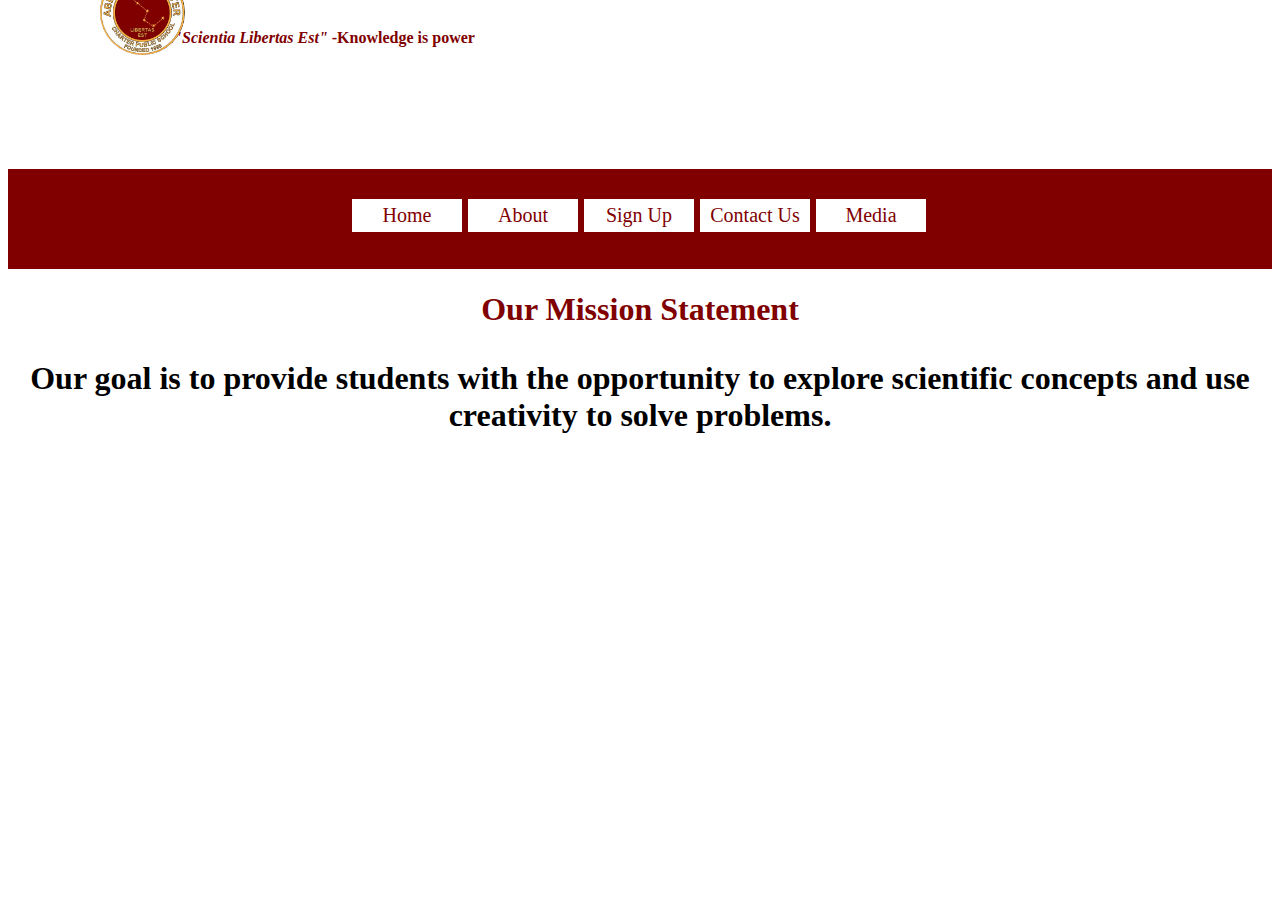
<file: about.html>
<!DOCTYPE html> 
<html>
<head>
<meta charset="UTF-8">
<meta name="viewport" content="width=device-width, initial-scale=1">
<title>About</title>
<link rel="stylesheet" type="text/css" href="mainstyle.css">
<link href="https://fonts.googleapis.com/css?family=Playfair+Display:400,700" rel="stylesheet">

</head>

<body>
<div class="grid">
	<h4 class= "motto"> <em>"Scientia Libertas Est"</em> -Knowledge is power</h4>
	</div>
	<header> 
		<div class="akf"><img src="logo.jpg"> </div>
		<div class="directory">
			<div class="home"><a href="index.html"> Home</a></div>
			<div class="about"><a href="about.html"> About</a></div>
			<div class="signup"><a href="signup.html"> Sign Up</a></div>
			<div class="contact"><a href="contact.html"> Contact Us</a></div>
			<div class="media"><a href="media.html"> Media </a></div>
		</div>
	</header>
	<section class="centerhead">
		<h1> Our Mission Statement <h1>
			<p>Our goal is to provide students with the opportunity to explore scientific concepts and use creativity to solve problems.</p>
	</section>
</div>

<main>
	
</main>
</body>
</html>
</file>
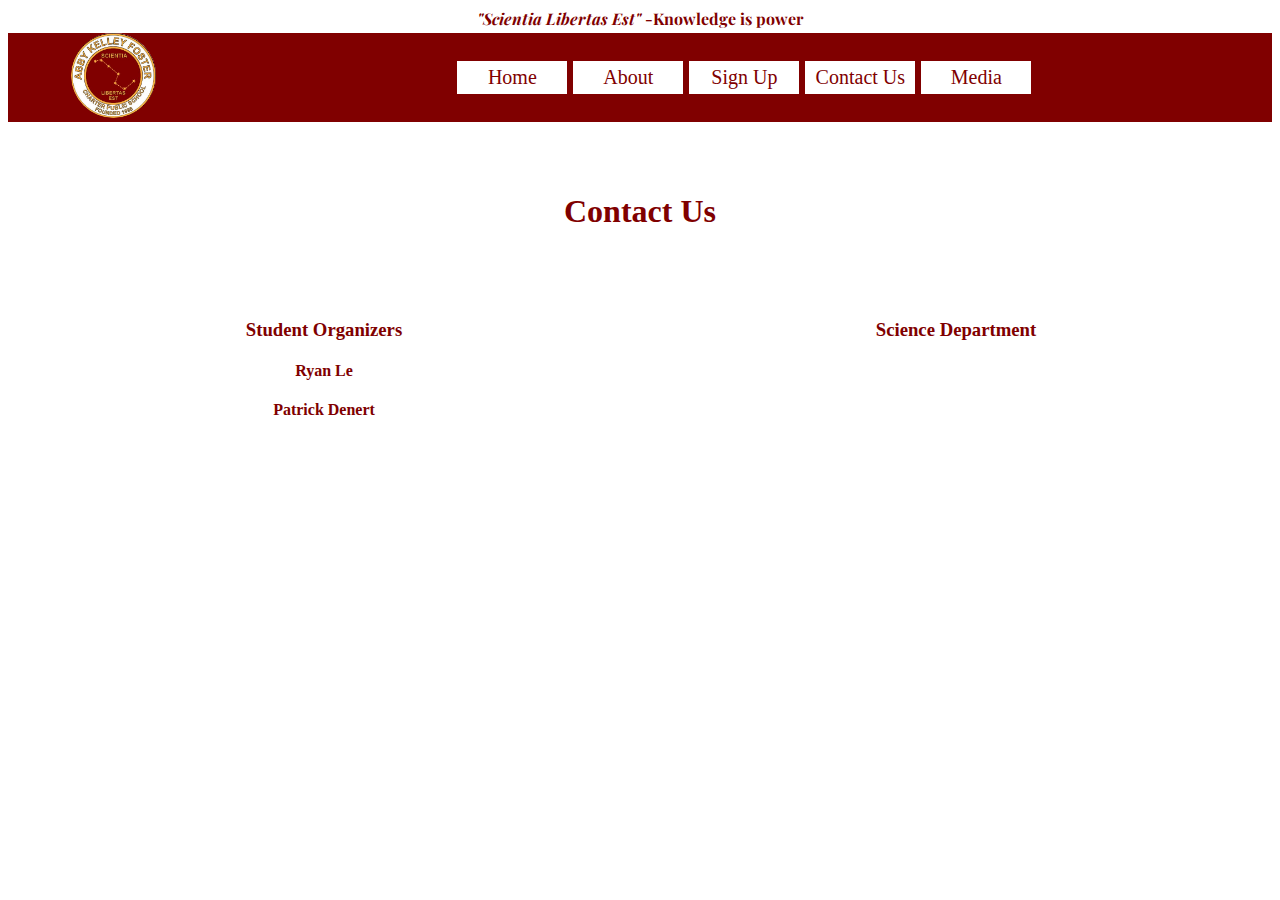
<file: contact.html>
<!DOCTYPE html> 
<html>
<head>
<meta charset="UTF-8">
<meta name="viewport" content="width=device-width, initial-scale=1">
<title>Contact Us</title>
<link href="https://fonts.googleapis.com/css?family=Playfair+Display:400,700" rel="stylesheet">
<link href="contact.css" type="text/css" rel="stylesheet">

</head>

<body>
<div class="grid">
	<h4 class="motto"> <em>"Scientia Libertas Est"</em> -Knowledge is power</h4>
	<header>
		<div class="akf"><img src="logo.jpg"> </div>
		<div class="directory">
			<div class="home"><a href="index.html"> Home</a></div>
			<div class="about"><a href="about.html"> About</a></div>
			<div class="signup"><a href="signup.html"> Sign Up</a></div>
			<div class="contact"><a href="contact.html"> Contact Us</a></div>
			<div class="media"><a href="media.html"> Media </a></div>
		</div>
	</header>
	<section class ="centerhead">
		<h1> Contact Us </h1>
	</section>
	<section class="stuinfo">
		<h3> Student Organizers <h3>
		<h4> <a href="https://mail.google.com/mail/u/0/?tab=wm#inbox?compose=new" target= "ryanle@stu.akfcs.org">Ryan Le</a></h4>
		<h4> <a href="#"> Patrick Denert</a></h4>
	</section>
	<section class="teachinfo">
		<h3> Science Department </h3>
	</section>
</div>
</body>
</html>
</file>
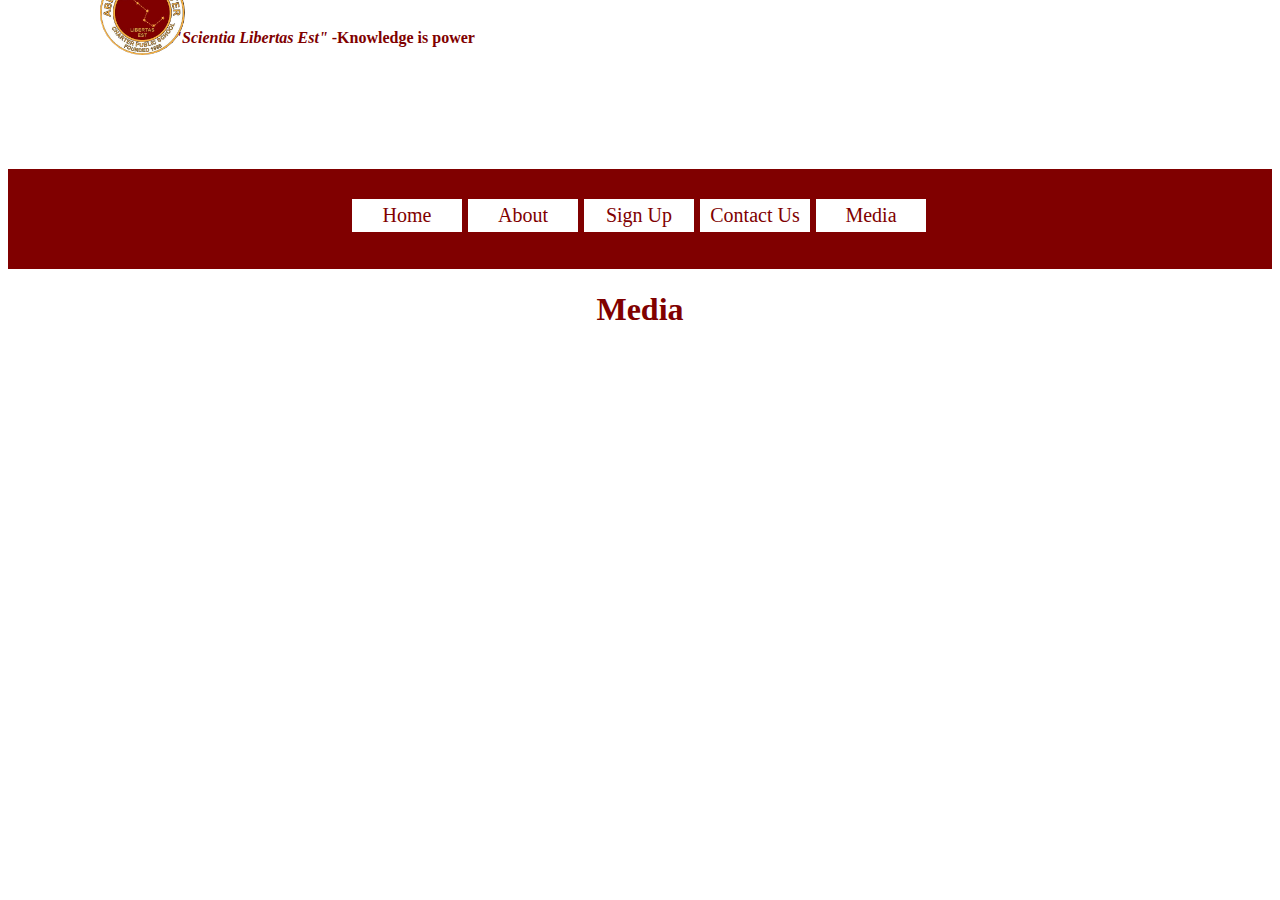
<file: media.html>
<!DOCTYPE html> 
<html>
<head>
<meta charset="UTF-8">
<meta name="viewport" content="width=device-width, initial-scale=1">
<title></title>
<link rel="stylesheet" type="text/css" href="mainstyle.css">
<link href="https://fonts.googleapis.com/css?family=Playfair+Display:400,700" rel="stylesheet">

</head>

<body>
<div class="grid">
	<h4 class= "motto"> <em>"Scientia Libertas Est"</em> -Knowledge is power</h4>
	</div>
	<header> 
		<div class="akf"><img src="logo.jpg"> </div>
		<div class="directory">
			<div class="home"><a href="index.html"> Home</a></div>
			<div class="about"><a href="about.html"> About</a></div>
			<div class="signup"><a href="signup.html"> Sign Up</a></div>
			<div class="contact"><a href="contact.html"> Contact Us</a></div>
			<div class="media"><a href="media.html"> Media </a></div>
		</div>
	</header>
	<section class="centerhead">
			<h1> Media <h1>
	</section>
</div>	
</body>
</html>
</file>
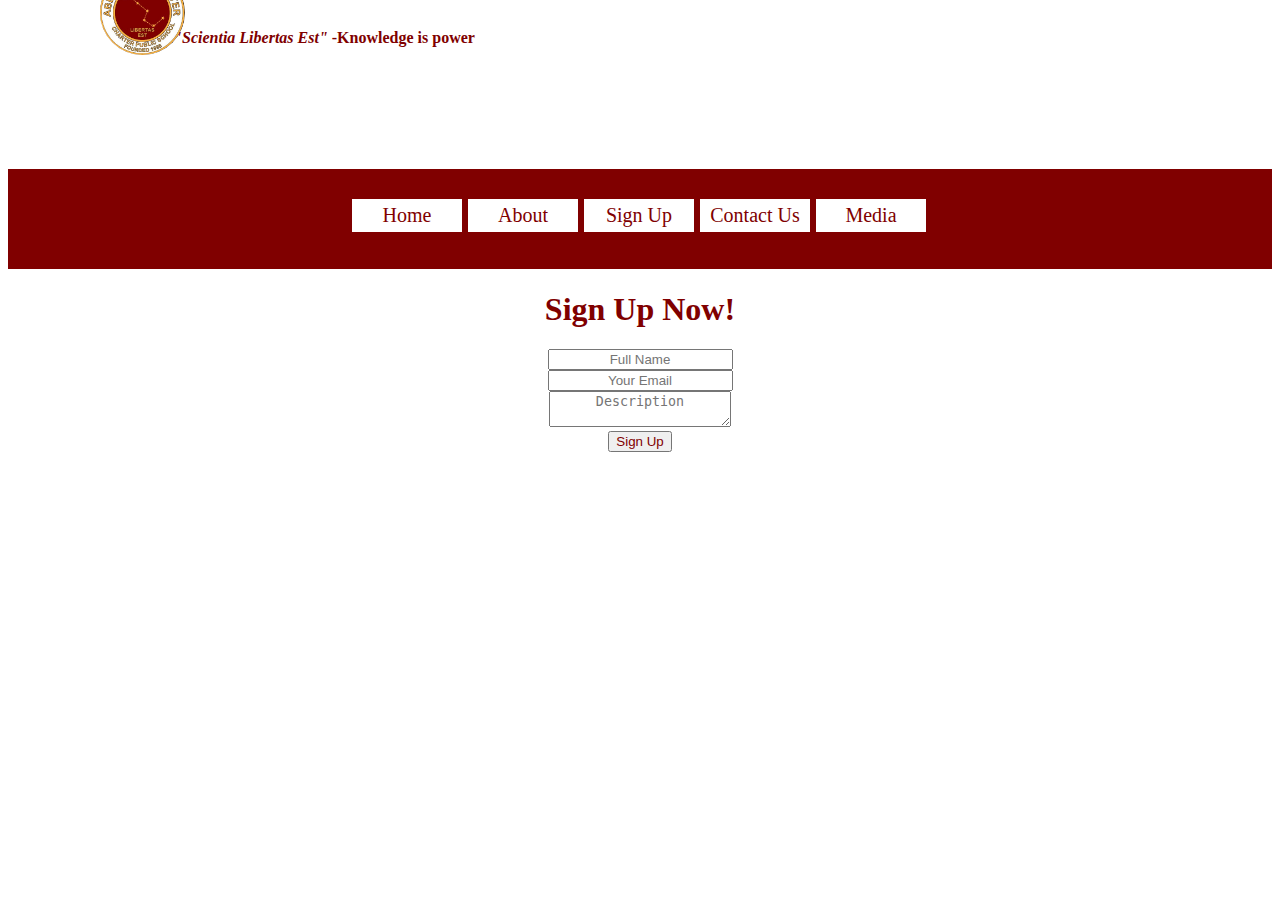
<file: signup.html>
<!DOCTYPE html> 
<html>
<head>
<meta charset="UTF-8">
<meta name="viewport" content="width=device-width, initial-scale=1">
<title>Sign Up</title>
<link rel="stylesheet" type="text/css" href="mainstyle.css">
<link href="https://fonts.googleapis.com/css?family=Playfair+Display:400,700" rel="stylesheet">

</head>

<body>
<div class="grid">
	<h4 class="motto"> <em>"Scientia Libertas Est"</em> -Knowledge is power</h4>
	</div>
	<header> 
		<div class="akf"><img src="logo.jpg"> </div>
		<div class="directory">
			<div class="home"><a href="index.html"> Home</a></div>
			<div class="about"><a href="about.html"> About</a></div>
			<div class="signup"><a href="signup.html"> Sign Up</a></div>
			<div class="contact"><a href="contact.html"> Contact Us</a></div>
			<div class="media"><a href="media.html"> Media </a></div>
		</div>
	</header>
	<section class="centerhead">
			<h1> Sign Up Now!</h1>
	</section>
	<section> 
		<p>
			<form class="contact-form" action="contactform.php" method="post">
				<input type="text" name="name" placeholder="Full Name"><br>
				<input type="text" name="mail" placeholder="Your Email"><br>
				<textarea name="message" placeholder="Description"></textarea><br>
				<button  type="submit" name="submit"> Sign Up </button>
			</form>
		</p>
	</section>
</div>
</body>

</html>
</file>
<file: mainstyle.css>
*{
	text-align: center;
	align-items: center;
	color: maroon;
}

.grid{
	display: grid;
	grid-template-columns: 1fr 1fr;
	grid-template-rows: 1fr 1fr;
	grid-template-areas: "header header" "section section"
}

header{
	grid-area: header;
	background-color: maroon;
	height: 100px;
	margin-top: 40px;
}

.directory{
	position: relative; 
	top: 30px; 
}

.motto h4 {
	font-family: "Playfair Display", "Times", serif;
	position: absolute; 
	font-weight: 0.2;
	top: 0;
	left: 35%;
}
.directory div {
	font-size: 20px; 	
	margin-right: 2px;
	display: inline-block;
	padding: 5px;
	width: 100px;
	min-width: 50px; 
	text-align: center;
	background-color: #FFF;
	align-items: : center;

}

.akf {
	position: absolute;	
	left: 100px;
	top: -30px;
	border-radius: 100%;
}
.akf img{
	width: 85px;
	height: 85px; 
	border-radius: 100%;

}
section{
	grid-area: section;

}
a {
    color: inherit;
    text-decoration: none;
}
div a:hover {
     color:#00A0C6; 
     text-decoration:none; 
     cursor:pointer;  
     background-color: gold;
}

p {
	color: black;
}
</file>
<file: contact.css>
*{
	text-align: center;
	align-items: center;
	color: maroon;
}

.grid{
	display: grid;
	grid-template-columns: 1fr 1fr;
	grid-template-rows: 25px 1fr 2fr 3fr;
	grid-template-areas: "motto motto" "header header" "centerhead centerhead" "stuinfo teachinfo";
}

.stuinfo{
	grid-area: stuinfo;
	align-self:start;

}

.teachinfo{
	grid-area: teachinfo;
	align-self: start;


}


.motto {
	font-family: "Playfair Display", "Times", serif;
	grid-area: motto;	
	align-self: center;
	height: 100%;
	font-weight: 0.2;
}	

header{
	grid-area: header;
	background-color: maroon;
	display: grid;
	grid-template-areas: "akf directory";
	grid-template-columns: 1fr 5fr;
	padding: 0;
	height: 100%;

}

.directory{
	grid-area:directory;
}


.directory div {
	font-size: 20px; 	
	margin-right: 2px;
	display: inline-block;
	padding: 5px;
	width: 100px;
	min-width: 50px; 
	text-align: center;
	background-color: #FFF;
}

.akf {
	grid-area: akf;
}
.akf img{
	width: 85px;
	height: 85px; 
	border-radius: 100%;

}
.centerhead{
	grid-area: centerhead;
	padding: 0;


}
a {
    color: inherit;
    text-decoration: none;
}
div a:hover {
     color:#00A0C6; 
     text-decoration:none; 
     cursor:pointer;  
     background-color: gold;
}

p {
	color: black;
}
</file>
